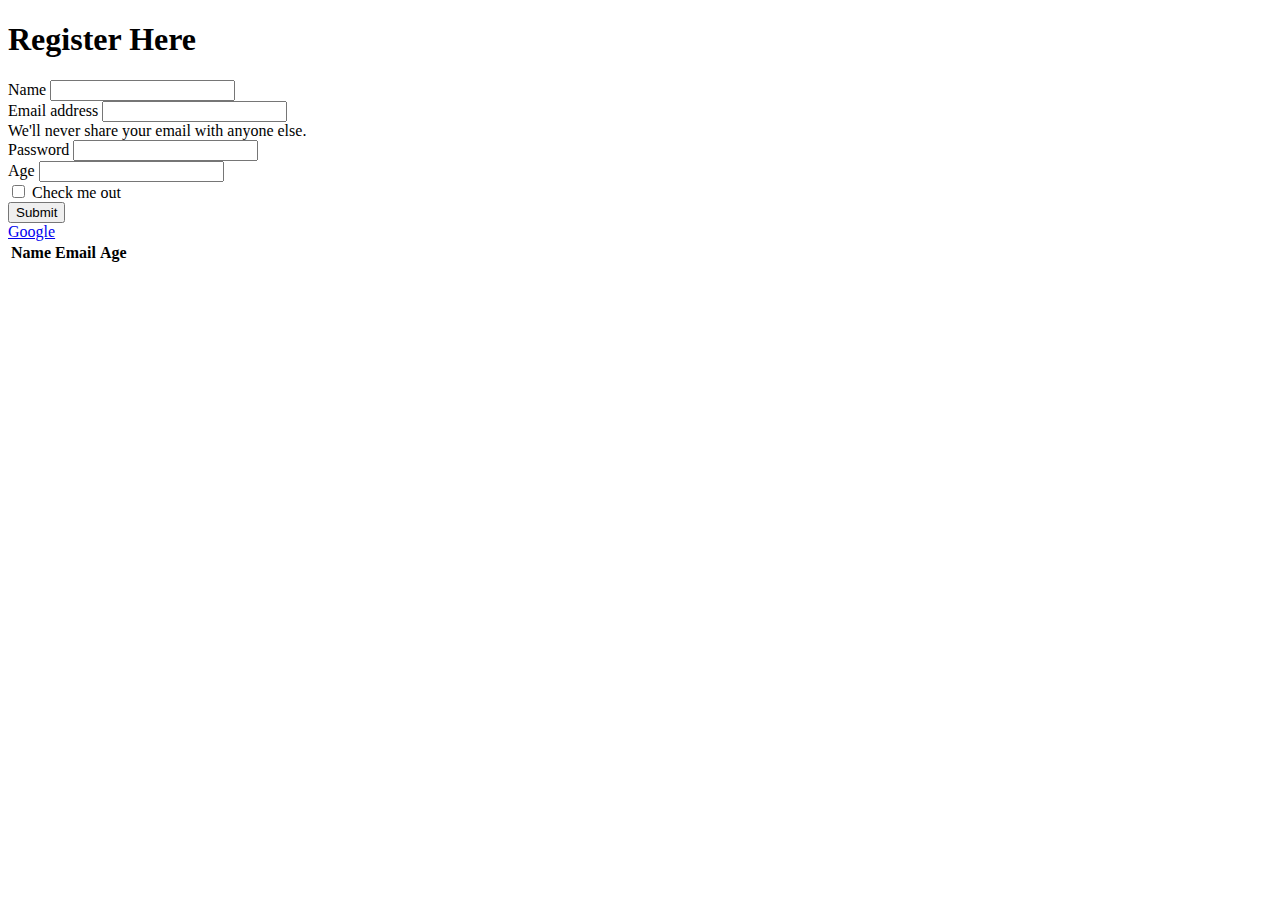
<file: week-3/forms-and-tables.html>
<!DOCTYPE html>
<html lang="en">
<head>
    <meta charset="UTF-8">
    <meta name="viewport" content="width=device-width, initial-scale=1.0">
    <title>Document</title>
    <link rel="style sheet" href="forms-and-tables.css">
    <link href="https://cdn.jsdelivr.net/npm/bootstrap@5.0.2/dist/css/bootstrap.min.css" rel="stylesheet"
        integrity="sha384-EVSTQN3/azprG1Anm3QDgpJLIm9Nao0Yz1ztcQTwFspd3yD65VohhpuuCOmLASjC" crossorigin="anonymous">
</head>
<body>
    <!--  <label>price: <input type ="number", id="price"></label> -->
    <form id="userForm" class="form">
      <h1>Register Here</h1>
        <div class="mb-3">
    <label for="exampleInputName" class="form-label">Name</label>
    <input type="text" class="form-control" id="exampleInputName">
       <div class="error" id="nameError"></div>
  </div>
  <div class="mb-3">
    <!-- <lable for="name"><input type="text" id="name" name="name"></lable> -->
    <label for="exampleInputEmail1" class="form-label">Email address</label>
    <input type="email" class="form-control" id="exampleInputEmail1" aria-describedby="emailHelp">
          <div class="error" id="emailError"></div>
    <div id="emailHelp" class="form-text">We'll never share your email with anyone else.</div>
  </div>
        <!-- <div class="mb-3">
    <label for="exampleInputAge" class="form-label">Age</label>
    <input type="age" class="form-control" id="exampleInputAge">
  </div> -->
  <div class="mb-3">
    <label for="exampleInputPassword1" class="form-label">Password</label>
    <input type="password" class="form-control" id="exampleInputPassword1">
       <div class="error" id="passwordError"></div>
  </div>
        <div class="mb-3">
    <label for="exampleInputAge" class="form-label">Age</label>
    <input type="number" class="form-control" id="exampleInputAge">
    <div class="error" id="ageError"></div>
  </div>
  <div class="mb-3 form-check">
    <input type="checkbox" class="form-check-input" id="exampleCheck1">
    <label class="form-check-label" for="exampleCheck1">Check me out</label>
  </div>
  <button type="submit" class="btn btn-primary">Submit</button>
</form>
   <a href="https://www.google.com/" id="googleBtn">Google</a>
      <table id="userTable" class="table table-striped">
        <thead>
       <tr>
        <th>Name</th>
        <th>Email</th>
        <th>Age</th>
       </tr>
        </thead>
        <tbody> </tbody>
        </table>
  
<script src="https://cdn.jsdelivr.net/npm/bootstrap@5.0.2/dist/js/bootstrap.bundle.min.js"
    integrity="sha384-MrcW6ZMFYlzcLA8Nl+NtUVF0sA7MsXsP1UyJoMp4YLEuNSfAP+JcXn/tWtIaxVXM"
    crossorigin="anonymous"></script>
    <script src="forms-and-tables.js"></script>
</body>
</html>
</file>
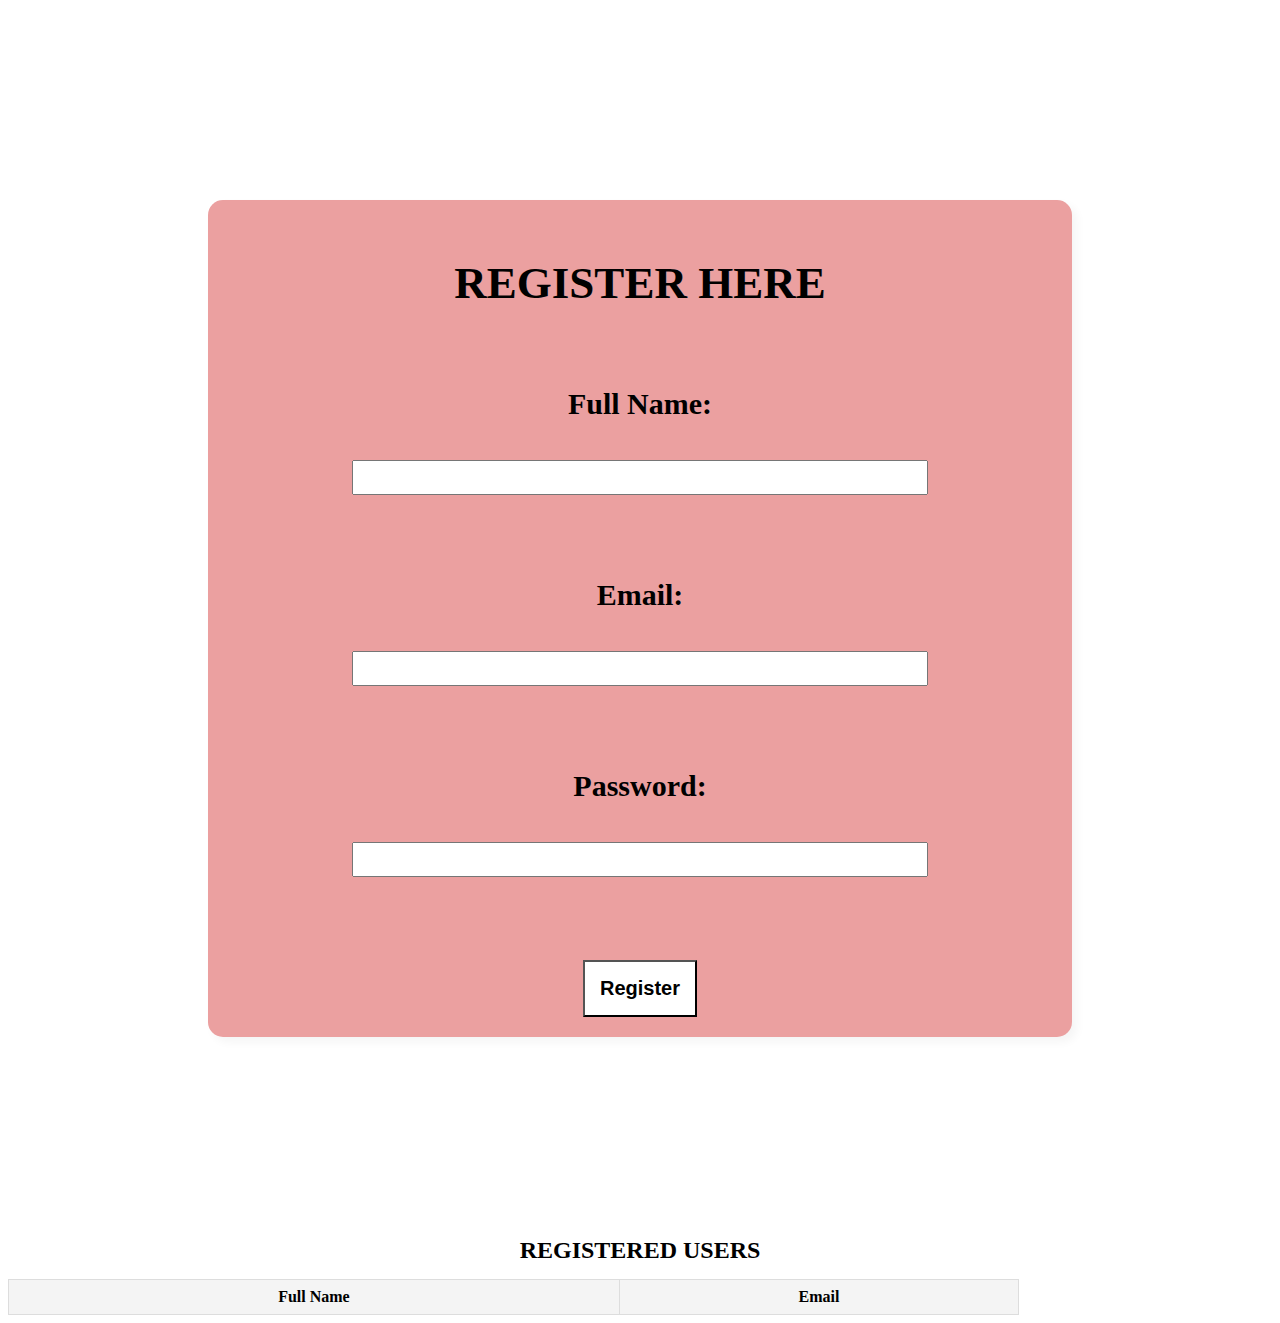
<file: week-4/formErrorHandling.html>
<!DOCTYPE html>
<html lang="en">

<head>
    <meta charset="UTF-8">
    <meta name="viewport" content="width=device-width, initial-scale=1.0">
    <title>Form Error Handling</title>
    <link rel="stylesheet" href="formErrorHandling.css">
</head>

<body>

    <!-- Error Sammary -->


    <div class="formContainer">
        <h2>REGISTER HERE</h2>

        <div id="errorSammary" class="errorSammary" role="alert" aria-live="polite" hidden></div>

        <br> <br>

        <form id="registration" novalidate>

            <div class="formGroup">
                <label for=" name">Full Name: </label> <br> <br>
                <input type="text" id="name" name="name" required minlength="3" autocomplete="name">
                <div class="error" id="nameError"></div>
            </div>

            <br> <br>

            <div class="formGroup">
                <label for="email">Email: </label> <br> <br>
                <input type="email" id="email" name="email" required autocomplete="email">
                <div class="error" id="emailError"></div>
            </div>


            <br> <br>

            <div class="formGroup">
                <label for="password">Password: </label> <br> <br>
                <input type="password" id="password" name="password" required minlength="8" autocomplete="new-password">
                <div class="error" id="passwordError"></div>
            </div>


            <br> <br>

            <button type="submit">Register</button>
        </form>

    </div>
    <!-- success message -->
    <div id="successMessage" class="successMessage" role="alert" hidden></div>


    <!-- data table -->
    <h2>REGISTERED USERS</h2>

    <table id="userTable">

        <thead>
            <th>Full Name</th>
            <th>Email</th>
        </thead>

        <tbody>

        </tbody>

    </table>

    <script src="formErrorHandling.js"></script>
</body>

</html>
</file>
<file: week-3/forms-and-tables.css>
body {
    background: linear-gradient(135deg, #e0eafc, #cfdef3);
    font-family: 'Segoe UI', Tahoma, Geneva, Verdana, sans-serif;
    margin: 0;
    padding: 20px;
    color: #333;
  }

  h1 {
    text-align: center;
    color: #2c3e50;
    margin-bottom: 30px;
  }

  form#userForm {
    background-color: #ffffff;
    padding: 30px;
    max-width: 500px;
    margin: auto;
    border-radius: 15px;
    box-shadow: 0 8px 16px rgba(0, 0, 0, 0.15);
  }

  .form-label {
    font-weight: 600;
  }

  .form-control {
    border-radius: 8px;
  }

  .form-check-label {
    font-size: 0.95rem;
  }

  button.btn-primary {
    width: 100%;
    padding: 10px;
    border-radius: 8px;
    font-size: 1rem;
  }

  table#userTable {
    margin: 50px auto 0 auto;
    width: 80%;
    border-collapse: collapse;
    background-color: #ffffff;
    border-radius: 10px;
    overflow: hidden;
    box-shadow: 0 4px 12px rgba(0, 0, 0, 0.1);
  }

  table thead {
    background-color: #007bff;
    color: white;
  }

  table th, table td {
    padding: 15px;
    text-align: left;
  }

  table tbody tr:nth-child(even) {
    background-color: #f9f9f9;
  }

  @media (max-width: 768px) {
    form#userForm {
      padding: 20px;
      width: 90%;
    }

    table#userTable {
      width: 95%;
    }
  }
.form{
    
}
</file>
<file: week-4/formErrorHandling.css>
.formContainer{
    background-color: rgb(235, 160, 160);
    border-radius: 15px;
    box-shadow: 5px 5px 10px whitesmoke;
    text-align: center;
    padding: 20px;
    margin: 200px;
    font-size: 30px;
    font-weight: bold;
}

h2{
    margin-bottom: 10px;
    text-align: center    ;
}

button{
    background: white;
    padding: 15px;
    font-weight: bold;
    font-size: 20px;
}

.formGroup{
    margin-bottom: 15px;
}

input{
    width: 70%;
    padding: 8px;
    box-sizing: border-box;
}
input:focus{
    outline: 2px solid blue;
}

.error{
    color: red;
    font-size: 0.9rem;
}

.is-invalid{
    border: 2px solid red;
}

.errorSammary{
    border: 2px solid red;
    background: #ffe6e6;
    padding: 10px;
    margin-bottom: 20px;
}

.successMessage{
    background: white;
    border: 2px solid green;
    padding: 10px;
    margin: 15px 0;
}

table{
    width: 80%;
    border-collapse: collapse;
    margin-top: 15px;

}

th, td{
    border: 1px solid #ddd;
    padding: 8px;
}

th{
    background: #f4f4f4;
}
</file>
